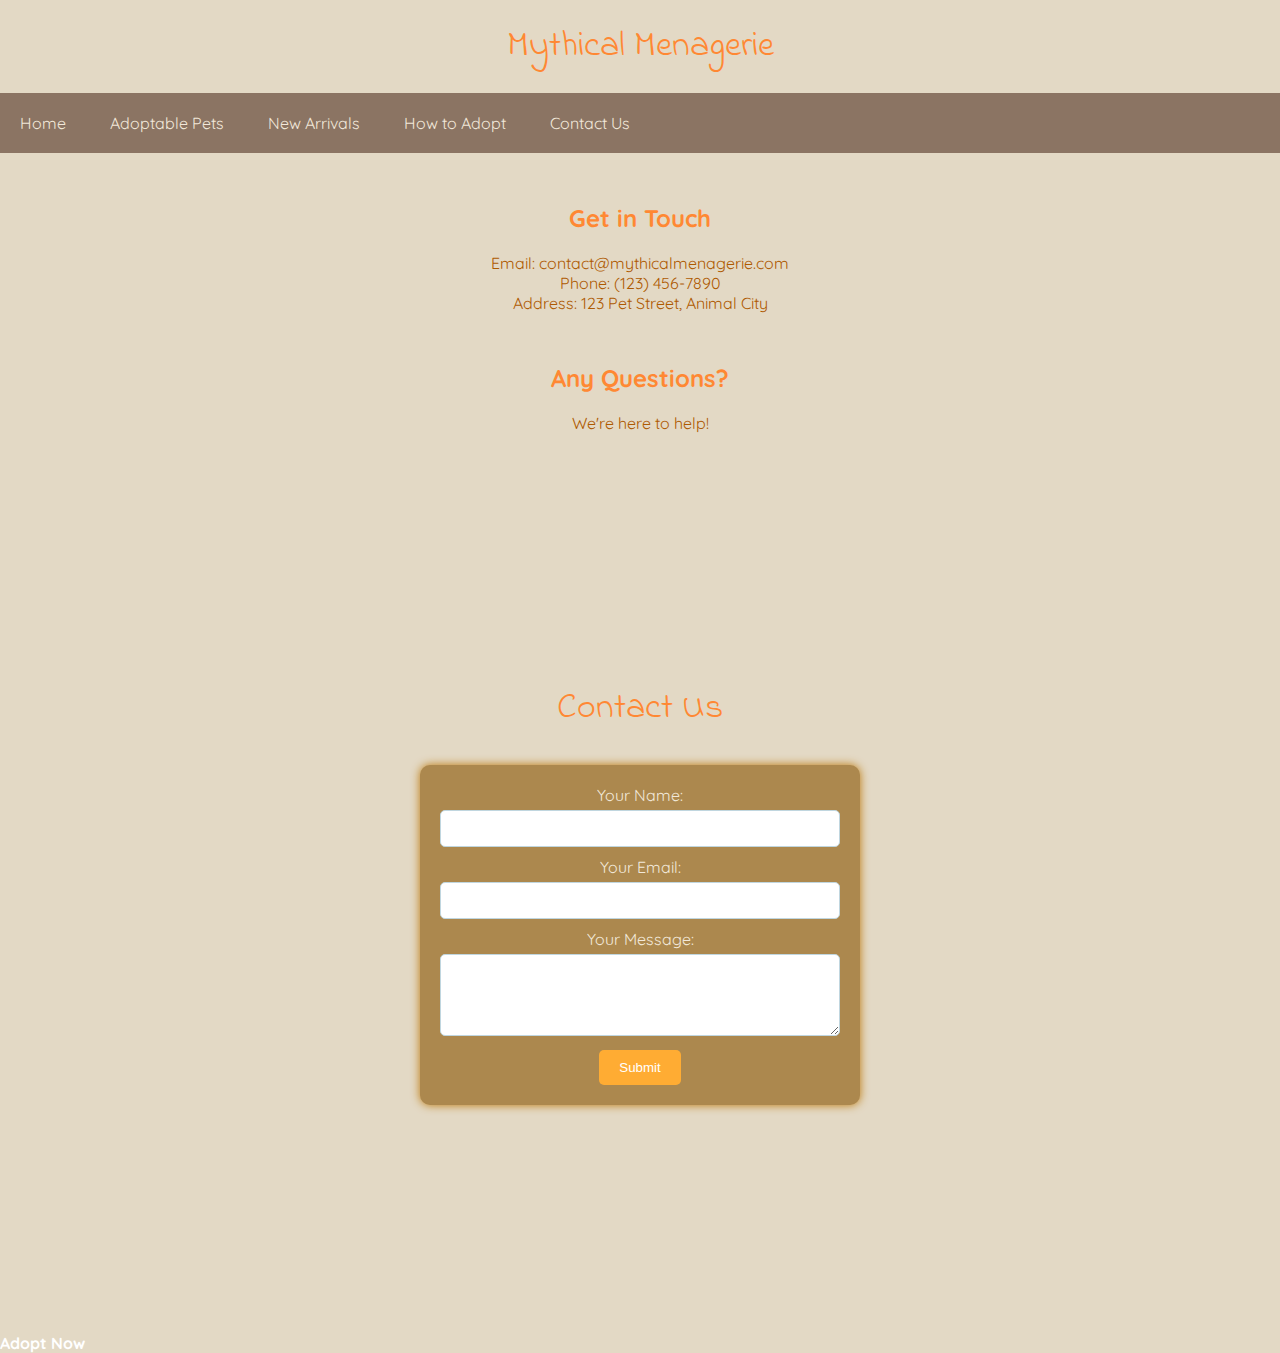
<file: contact.html>
<!DOCTYPE html>
<html lang="en">
  <head>
    <meta charset="UTF-8" />
    <meta name="viewport" content="width=device-width, initial-scale=1.0" />
    <title>Contact Us - Mythical Menagerie</title>
    <link rel="stylesheet" href="styles.css" />
    <link
      href="https://fonts.googleapis.com/css2?family=Quicksand:wght@400;700&family=Indie+Flower&display=swap"
      rel="stylesheet"
    />
  </head>

  <body>
    <header>
      <h1>Mythical Menagerie</h1>
    </header>

    <nav>
      <a href="index.html">Home</a>
      <a href="browse.html">Adoptable Pets</a>
      <a href="dashboard.html">New Arrivals</a>
       <a href="questions.html">How to Adopt</a>
      <a href="#">Contact Us</a>
    </nav>

    <main>
      <section class="section">
        <h2>Get in Touch</h2>
        <p>Email: contact@mythicalmenagerie.com</p>
        <p>Phone: (123) 456-7890</p>
        <p>Address: 123 Pet Street, Animal City</p>
      </section>

      <section class="section">
        <h2>Any Questions?</h2>
        <p>We're here to help!</p>
        <div class="contact-container">
          <h1>Contact Us</h1>

          <form action="#" method="post" class="contact-form">
            <label for="name">Your Name:</label>
            <input type="text" id="name" name="name" required />

            <label for="email">Your Email:</label>
            <input type="email" id="email" name="email" required />

            <label for="message">Your Message:</label>
            <textarea id="message" name="message" rows="4" required></textarea>

            <button type="submit">Submit</button>
          </form>
        </div>
      </section>

      <div class="cta-container">
        <a href="#" class="cta-button">Adopt Now</a>
      </div>
    </main>
  </body>
</html>
</file>
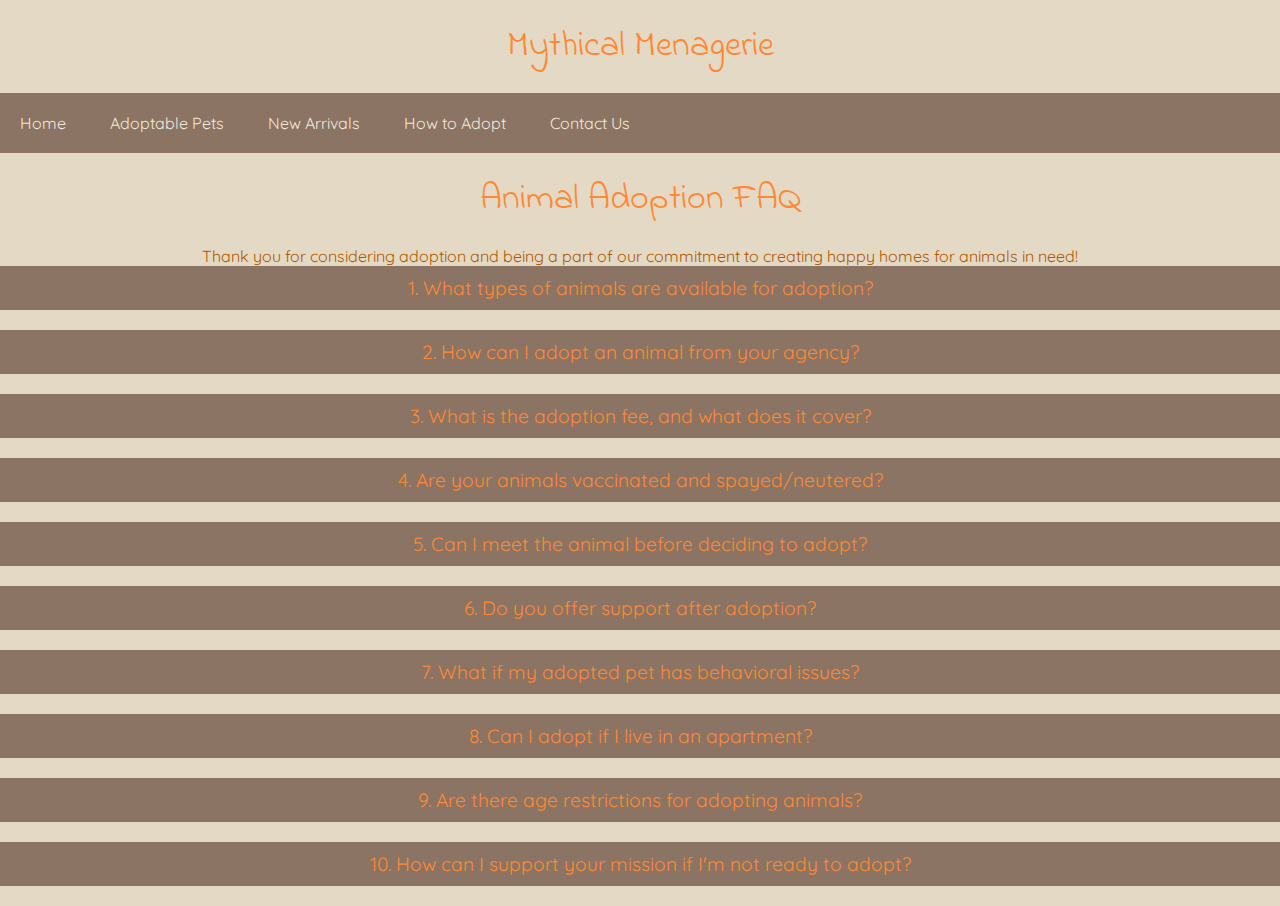
<file: questions.html>
<!DOCTYPE html>
<html lang="en">
  <head>
    <meta charset="UTF-8" />
    <meta name="viewport" content="width=device-width, initial-scale=1.0" />
    <title>Q&A</title>
    <link rel="stylesheet" href="styles.css" />
    <link
      href="https://fonts.googleapis.com/css2?family=Quicksand:wght@400;700&family=Indie+Flower&display=swap"
      rel="stylesheet"
    />
  </head>
  <body>
    <header>
      <h1>Mythical Menagerie</h1>
    </header>

    <nav>
      <a href="index.html">Home</a>
      <a href="browse.html">Adoptable Pets</a>
      <a href="dashboard.html">New Arrivals</a>
      <a href="#">How to Adopt</a>
      <a href="contact.html">Contact Us</a>
    </nav>

    <main>
      <div class="faq-container">
        <h1>Animal Adoption FAQ</h1>
        <p> Thank you for considering adoption and being a part of our commitment to creating happy homes for animals in need! </p>
    
        <div class="faq-item">
          <h3 class="question">1. What types of animals are available for adoption?</h3>
          <div class="answer"> 
          We have a diverse range of animals ready for adoption, including cats, dogs, rabbits, birds, reptiles, and other small critters. Explore our selection to find your perfect match!</p>
        </div>
        </div>
    
        <div class="faq-item">
          <h3 class="question">2. How can I adopt an animal from your agency?</h3>
          <div class="answer">
          Start by browsing our available pets online. Once you find a potential match, fill out an adoption application. Our team will review and guide you through the adoption process to ensure a smooth and joyful experience.</p></div>
        </div>

        <div class="faq-item">
          <h3 class="question">3. What is the adoption fee, and what does it cover?</h3>
          <div class="answer">   
           Adoption fees vary based on the type of animal. Fees help cover veterinary care, vaccinations, spaying/neutering, and microchipping. It's a small investment for a lifetime of love!</p></div>
        </div>

        <div class="faq-item">
          <h3 class="question">4. Are your animals vaccinated and spayed/neutered?</h3>
          <div class="answer">
          Yes, all our animals receive necessary vaccinations, and they are spayed/neutered before adoption. We prioritize their health and well-being to ensure a happy and healthy start in their new homes.</p></div>
        </div>

        <div class="faq-item">
          <h3 class="question">5. Can I meet the animal before deciding to adopt?</h3>
          <div class="answer"> 
          Absolutely! We encourage meet-and-greets with potential adopters. Spend quality time interacting with your chosen pet to ensure a strong connection and a perfect match.</p></div>
        </div>

        <div class="faq-item">
          <h3 class="question">6. Do you offer support after adoption?</h3>
          <div class="answer">
           Yes, we provide post-adoption support. Our team is here to answer any questions, offer guidance, and address concerns as your new companion settles into their forever home.</p></div>
        </div>

        <div class="faq-item">
          <h3 class="question">7. What if my adopted pet has behavioral issues?</h3>
          <div class="answer">
          We understand that each pet is unique. If behavioral issues arise, we offer resources and advice to help you address and overcome challenges, ensuring a harmonious relationship.</p></div>
        </div>

        <div class="faq-item">
          <h3 class="question">8. Can I adopt if I live in an apartment?</h3>
          <div class="answer"> 
          Absolutely! We consider the living environment of each pet to find suitable matches. Some animals thrive in apartment settings, and we'll guide you to pets that fit your lifestyle.</p></div>
        </div>

        <div class="faq-item">
          <h3 class="question">9. Are there age restrictions for adopting animals?</h3>
          <div class="answer"> 
          Age requirements vary based on the type of pet. Our adoption counselors will work with you to find a pet that suits your preferences, whether you're looking for a playful kitten, a mature cat, a lively puppy, or a senior dog.</p> </div>
        </div>

        <div class="faq-item">
          <h3 class="question">10. How can I support your mission if I'm not ready to adopt?</h3>
          <div class="answer"> 
          If adoption isn't feasible at the moment, consider donating, volunteering, or spreading the word about our agency. Your support helps us continue our mission of finding loving homes for all our wonderful animals.</p> </div>
        </div>
    
    
      </div>


    </main>

    <script src="script.js"></script> 
  </body>
</html>
</file>
<file: styles.css>
/* CSS Reset */

html,
body,
div,
span,
applet,
object,
iframe,
h1,
h2,
h3,
h4,
h5,
h6,
p,
blockquote,
pre,
a,
abbr,
acronym,
address,
big,
cite,
code,
del,
dfn,
em,
img,
ins,
kbd,
q,
s,
samp,
small,
strike,
strong,
sub,
sup,
tt,
var,
b,
u,
i,
center,
dl,
dt,
dd,
ol,
ul,
li,
fieldset,
form,
label,
legend,
table,
caption,
tbody,
tfoot,
thead,
tr,
th,
td,
article,
aside,
canvas,
details,
embed,
figure,
figcaption,
footer,
header,
hgroup,
menu,
nav,
output,
ruby,
section,
summary,
time,
mark,
audio,
video {
  margin: 0;
  padding: 0;
  border: 0;
  font-size: 100%;
  font: inherit;
  vertical-align: baseline;
}

/* Global Styles */
body {
  font-family: "Quicksand", sans-serif;
  margin: 0;
  padding: 0;
  background-color: #e3d9c5;
  color: #f2e8da;
}

a {
  color: #4d4d4d;
  text-decoration: none;
}

a:hover {
  color: #ffac33;
}

h1 {
  text-align: center;
  margin: 20px 0;
  font-size: 36px;
  font-family: "Indie Flower", cursive;
  color: #FF8833;
}

h2 {
  text-align: center;
  font-size: 24px;
  font-weight: bold;
  margin-bottom: 20px;
  margin-top: 50px;
  color: #FF8833;
}

nav {
  background-color: #8b7463;
  padding: 10px 0;
  width: 100%;
}

nav ul {
  list-style: none;
  padding: 0;
  margin: 0;
  display: flex;
  justify-content: space-around;
}

nav a {
  color: #f2e8da;
  text-decoration: none;
  padding: 10px 20px;
  display: inline-block;
  box-sizing: border-box;
}

nav a:hover {
  background-color: #ffac33;
  color: #4d4d4d;
}


/* Index Page Styles */
body.fixed-background {
  margin: 0;
  padding: 0;
  font-family: "Quicksand", sans-serif;
  background: url('https://images.unsplash.com/photo-1707001853042-70d96b7a64f0?q=80&w=1287&auto=format&fit=crop&ixlib=rb-4.0.3&ixid=M3wxMjA3fDB8MHxwaG90by1wYWdlfHx8fGVufDB8fHx8fA%3D%3D') center/cover no-repeat fixed;
  color: white;
}

.index-images-container {
  display: flex;
  justify-content: center;
  align-items: center;
  margin-top: 20px;
}

.index-image {
  max-width: 50%;
  height: auto;
}

/* .index-images-container {
  display: flex;
  justify-content: center;
  align-items: center;
  margin-top: 20px;
  flex-wrap: wrap;
}

.index-image {
  width: 300px; 
  height: auto;
  margin: 0 10px; 
} */



.adopt-now-button {
  width: 120px;
  height: 60px;
  background-color: #ffac33;
  border-radius: 30px;
  margin: 0 auto 20px;
  display: flex;
  align-items: center;
  justify-content: center;
  animation: pulseButton 1s infinite alternate;
}

/* Keyframe Animation */
@keyframes pulseButton {
  0% {
    transform: scale(1);
    background-color: #ffac33;
  }
  100% {
    transform: scale(1.1);
    background-color: #ff7f00;
  }
}

.cta-button {
  font-family: "Quicksand", sans-serif;
  font-weight: 700;
  text-decoration: none;
  color: #fff;
  transition: background-color 0.3s ease;
}

.cta-button:hover {
  background-color: #f1a65c;
}

/* Gallery Styles */

.gallery {
  display: grid;
  grid-template-columns: repeat(auto-fill, minmax(300px, 1fr));
  gap: 20px;
  padding: 20px;
}

/* Media Query for Large Screens */
@media screen and (min-width: 1024px) {
  .gallery {
    grid-template-columns: repeat(3, 1fr);
  }
}
.card {
  perspective: 1000px;
  width: 300px;
  height: 300px;
  margin: 15px;
}

.card-inner {
  width: 100%;
  height: 100%;
  transform-style: preserve-3d;
  transition: transform 0.6s;
}

.card:hover .card-inner {
  transform: rotateY(180deg);
}

.card-front,
.card-back {
  width: 100%;
  height: 100%;
  position: absolute;
  backface-visibility: hidden;
}

/* Card Front Styles */

.card-front {
  display: flex;
  align-items: center;
  justify-content: center;
}

.card-front img {
  width: 100%;
  height: 100%;
  object-fit: cover;
  border-radius: 10px;
}

/* Card Back Styles */

.card-back {
  display: flex;
  flex-direction: column;
  align-items: center;
  justify-content: center;
  transform: rotateY(180deg);
  background-color: #fff;
  border-radius: 10px;
  box-shadow: 0 0 10px rgba(0, 0, 0, 0.2);
}

/* Card Content Styles */

h3 {
  margin-bottom: 10px;
  color: #333;
}

p {
  text-align: center;
  color: #AE5A01;
}

/* FAQ */
.faq-item {
  margin-bottom: 20px;
}

.question {
  background-color: #8b7463;
  color: #FF8833;
  padding: 10px;
  cursor: pointer;
  font-size: larger;
}

.answer {
  display: none;
  padding: 10px;
  color: #d1a968;
  background-color: #4F6D7A;
}


/* Contact Form Styles */

.contact-container {
  display: flex;
  flex-direction: column;
  align-items: center;
  justify-content: center;
  height: 100vh;
}

.contact-form {
  max-width: 400px;
  width: 100%;
  padding: 20px;
  background-color: #ac884e;
  border-radius: 10px;
  box-shadow: 0 0 10px #bb7709;
  text-align: center;
  margin-top: 10px;
}

h1 {
  margin-bottom: 20px;
}

label {
  display: block;
  margin-bottom: 5px;
}

input,
textarea {
  width: 100%;
  padding: 10px;
  margin-bottom: 10px;
  border: 1px solid #C0D6DF;
  border-radius: 5px;
  box-sizing: border-box;
}

button {
  background-color: #ffac33;
  color: #fff;
  padding: 10px 20px;
  border: none;
  border-radius: 5px;
  cursor: pointer;
  transition: background-color 0.3s ease;
}

button:hover {
  background-color: #ff7f00;
}

/* Sidebar Styles */
.sidebar {
  width: 200px;
  background-color: #cd9034;
  color: #ffc800;
  padding: 20px;
}

.sidebar ul {
  list-style-type: none;
  padding: 0;
}

.sidebar ul li {
  margin-bottom: 10px;
}

/* Dashboard Page Styles */
body.dashboard {
  display: grid;
  grid-template-areas:
    "header"
    "sidebar"
    "main"
    "footer";
}

.top-nav {
  grid-area: header;
  width: 100%;
  background-color: #8b7463;
  padding: 10px 0;
}

.sidebar {
  grid-area: sidebar;
}

.content-container {
  grid-area: main;
}

.footer {
  grid-area: footer;
}

/* Responsive Grid for Larger Screens */
@media screen and (min-width: 768px) {
  body.dashboard {
    grid-template-columns: 1fr;
    grid-template-areas:
      "header"
      "main"
      "sidebar"
      "footer";
  }
}
.content-container {
  grid-area: main;
  padding: 20px;
}

/* Main Content Styles */
.content-container {
  grid-area: main;
  padding: 20px;
}

.new-arrivals {
  margin-top: 20px;
}

.pet-arrival {
  display: flex;
  align-items: center;
  margin-bottom: 20px;
  max-height: 300px;
  overflow: hidden;
  position: relative;
  transition: transform 0.3s ease-in-out;
}

.pet-arrival:hover {
  transform: scale(1.1);
}

.pet-arrival img {
  max-width: 200px;
  max-height: 100%;
  margin-bottom: 10px;
  border-radius: 10px;
  transition: transform 0.3s ease-in-out;
}

.pet-arrival:hover img {
  transform: scale(1.2);
}

.pet-description {
  flex: 1;
  text-align: center;
  position: relative;
  z-index: 1; 
}

h3 {
  text-align: center;
    position: relative;
  z-index: 1; /
}

/* Footer Styles */
.footer {
  background-color: #C0D6DF;
  color: #fff;
  padding: 20px;
  text-align: center;
  position: fixed;
  bottom: 0;
  width: 100%;
}

.contact-info,
.copyright {
  margin-bottom: 10px;
}

.content-container {
  margin-bottom: 90px;}
</file>
